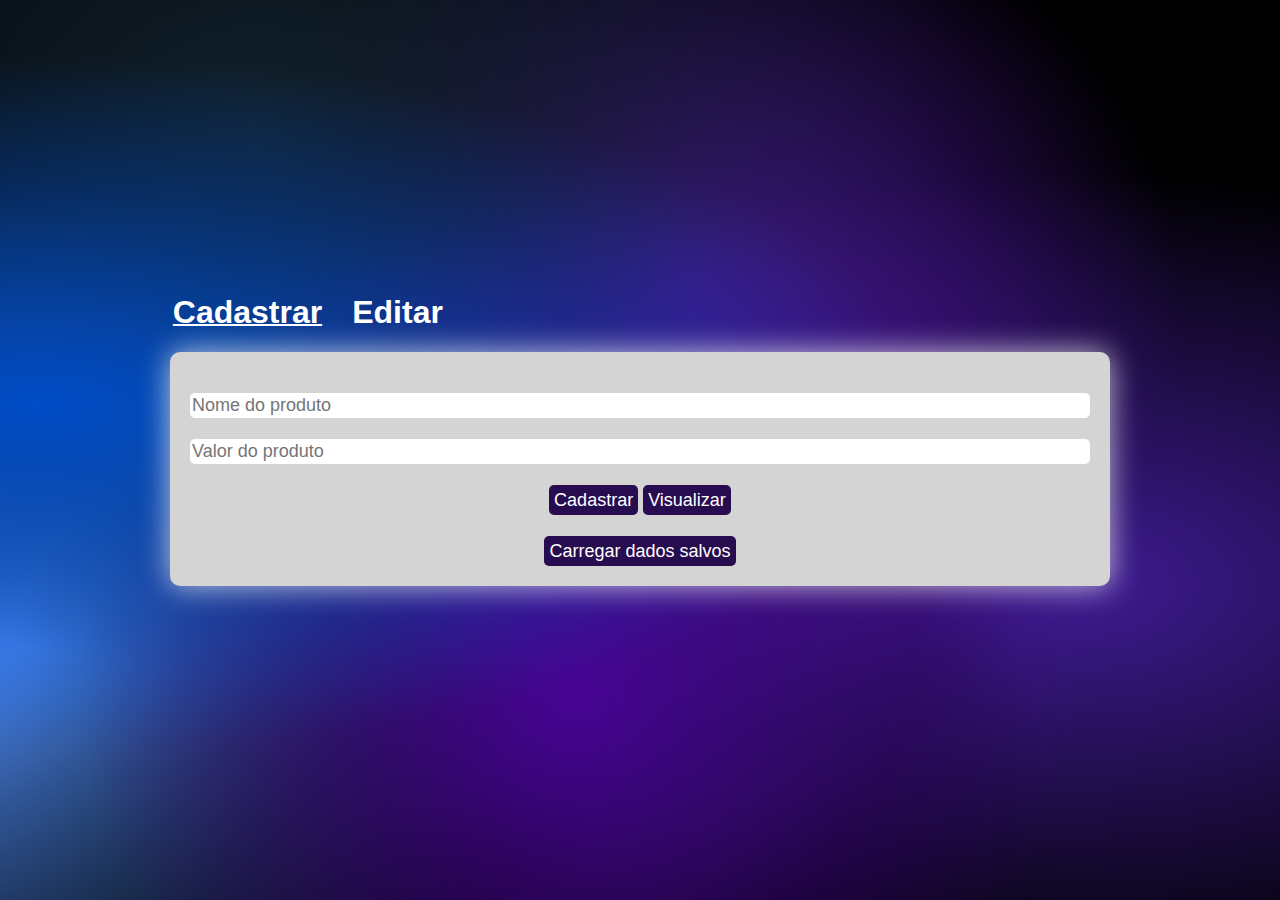
<file: index.html>
<!DOCTYPE html>
<html lang="en">

<head>
	<meta charset="UTF-8">
	<meta name="viewport" content="width=device-width, initial-scale=1.0">
	<title>Cadastro de Produtos</title>
	<link rel="stylesheet" href="style/style.css">
	<link rel="shortcut icon" href="img/favicon.png" type="image/x-icon">
</head>

<body>
	<div id="alternar">
		<h1 id="mudapracadastrar">Cadastrar</h1>
		&nbsp;&nbsp;&nbsp;&nbsp;&nbsp;&nbsp;
		<h1 id="mudapraeditar">Editar</h1>
	</div>
	<br>
	<div id="main">
		<br>
		<div id="cadastro">
			<div id="inputs_cadastro">
				<input type="text" id="nome" placeholder="Nome do produto">
				<br>
				<input type="text" id="valor" placeholder="Valor do produto">
			</div>
			<br>
			<div id="botoes">
				<button id="cadastrar">Cadastrar</button>
				<button id="ver">Visualizar</button>
			</div>
			<br>
			<button id="carregar">Carregar dados salvos</button>
		</div>
		<div id="edititems">
			<div id="apaga">
				<input type="number" id="escolheapaga" placeholder="Código do produto">
				<br>
				<button id="apagar">Apagar</button>
			</div>
			<br>
			<div id="edita">
				<input type="number" id="escolhedita" placeholder="Código do produto">
				<br>
				<input type="text" id="novonome" placeholder="Novo nome do produto">
				<br>
				<input type="text" id="novovalor" placeholder="Novo valor do produto">
			</div>
			<br>
			<button id="editar">Editar</button>
		</div>
	</div>

	<br>
	<p id="texto"></p>
	<table border="1">
		<thead>
			<tr>
				<td><strong>Produto</strong></td>
				<td><strong>Valor</strong></td>
				<td><strong>Código</strong></td>
			</tr>
		</thead>
		<tbody>

		</tbody>
	</table>

	<script src="script.js"></script>
</body>

</html>
</file>
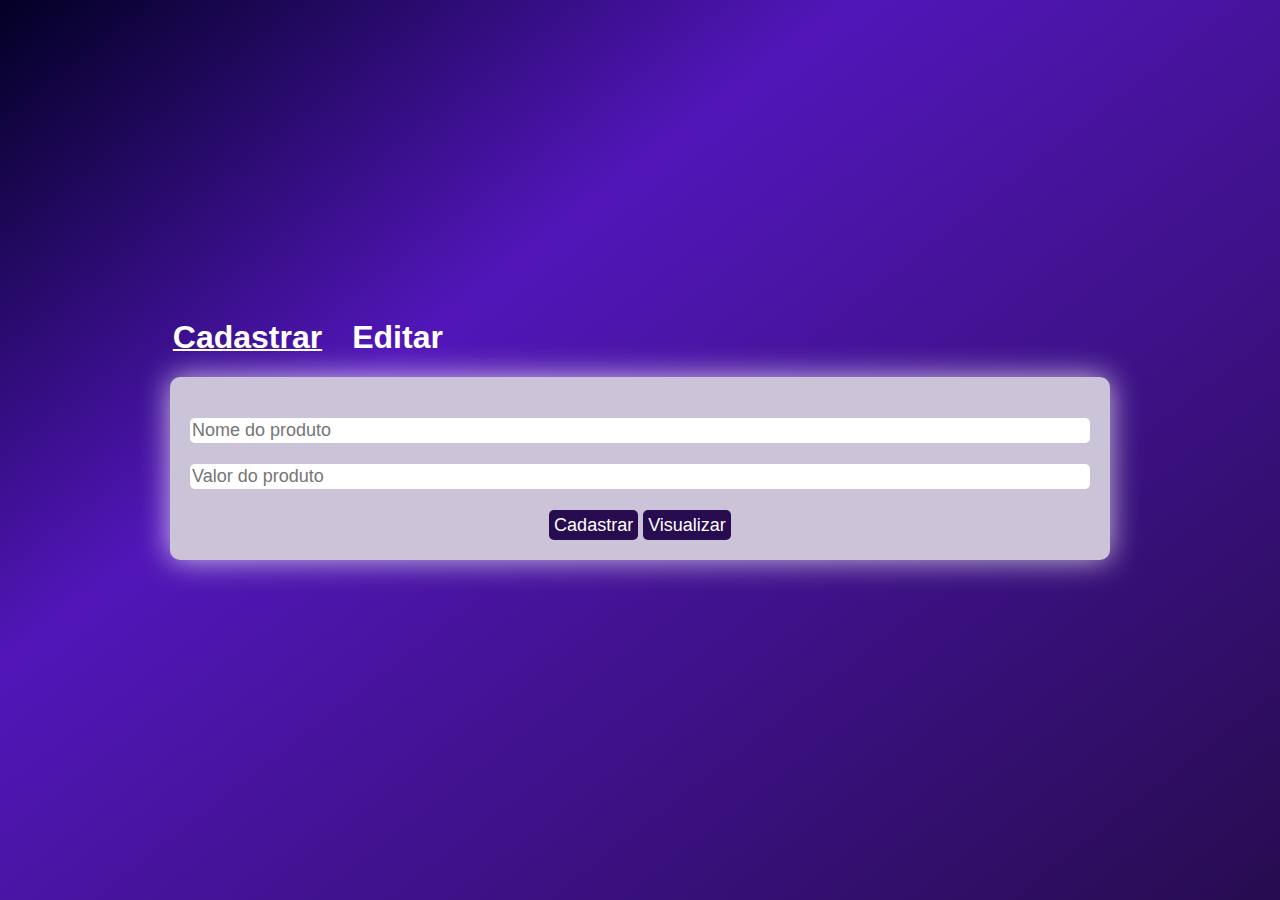
<file: src/index.html>
<!DOCTYPE html>
<html lang="en">

<head>
	<meta charset="UTF-8">
	<meta name="viewport" content="width=device-width, initial-scale=1.0">
	<title>Cadastro de Produtos</title>
	<link rel="stylesheet" href="style/style.css">
</head>

<body>
	<div id="alternar">
		<h1 id="mudapracadastrar">Cadastrar</h1>
		&nbsp;&nbsp;&nbsp;&nbsp;&nbsp;&nbsp;
		<h1 id="mudapraeditar">Editar</h1>
	</div>
	<br>
	<div id="main">
		<br>
		<div id="cadastro">
			<div id="inputs_cadastro">
				<input type="text" id="nome" placeholder="Nome do produto">
				<br>
				<input type="text" id="valor" placeholder="Valor do produto">
			</div>
			<br>
			<div>
				<button id="cadastrar">Cadastrar</button>
				<button id="ver">Visualizar</button>
			</div>
		</div>
		<div id="edititems">
			<div id="apaga">
				<input type="number" id="escolheapaga" placeholder="Código do produto">
				<br>
				<button id="apagar">Apagar</button>
			</div>
			<br>
			<div id="edita">
				<input type="number" id="escolhedita" placeholder="Código do produto">
				<br>
				<input type="text" id="novonome" placeholder="Novo nome do produto">
				<br>
				<input type="text" id="novovalor" placeholder="Novo valor do produto">
			</div>
			<br>
			<button id="editar">Editar</button>
		</div>
	</div>

	<br>
	<p id="texto"></p>
	<table border="1">
		<thead>
			<tr>
				<td><strong>Produto</strong></td>
				<td><strong>Valor</strong></td>
				<td><strong>Código</strong></td>
			</tr>
		</thead>
		<tbody>

		</tbody>
	</table>

	<script src="script.js"></script>
</body>

</html>
</file>
<file: style/style.css>
* {
    margin: 0;
    padding: 0;
    font-family: Arial, Helvetica, sans-serif;
    font-size: large;
}

body {
    display: flex;
    flex-direction: column;
    align-items: center;
    justify-content: center;
    width: 100vw;
    min-height: 100vh;
    background-color:hsla(117,0%,0%,1);
    background-image:
    radial-gradient(at 3% 45%, hsla(217,100%,39%,1) 0px, transparent 50%),
    radial-gradient(at 45% 77%, hsla(268,95%,30%,1) 0px, transparent 50%),
    radial-gradient(at 20% 14%, hsla(206,44%,12%,1) 0px, transparent 50%),
    radial-gradient(at 54% 33%, hsla(264,77%,37%,1) 0px, transparent 50%),
    radial-gradient(at 40% 97%, hsla(131,0%,0%,1) 0px, transparent 50%),
    radial-gradient(at 2% 72%, hsla(218,88%,63%,1) 0px, transparent 50%),
    radial-gradient(at 84% 65%, hsla(258,69%,34%,1) 0px, transparent 50%);
}

input {
    border: none;
    border-radius: 5px;
    padding: 2px;
    color: #270c50;
    width: 70vw;
}

h1 {
    word-spacing: 3px;
    color: white;
    font-size: xx-large;
}

button {
    background-color: #270c50;
    color: white;
    border: none;
    padding: 5px;
    border-radius: 5px;
    height: 30px;
}

table {
    display: none;
    width: 80vw;
    background-color: #d4d4d4;
    color: #270c50;
    border-radius: 10px;
    border-collapse: collapse;
    border: 1px solid #270c50;
}

td {
    width: 26.6vw;
}

thead {
    text-align: center;
}

@media only screen and (max-width: 600px) {
    div {
        display: flex;
        flex-direction: column;
        align-items: center;
        justify-content: center;
    }

    input {
        height: 40px;
        width: 90%;
    }

    button {
        height: 40px;
    }

    #botoes{
        display: flex;
        flex-direction: row;
        align-items: center;
        justify-content: center;
    }
}

#edititems {
    display: none;
    flex-direction: column;
    align-items: center;
    justify-content: center;
    -webkit-animation: anima-entraeditar 2s;
}

@-webkit-keyframes anima-entraeditar {
    from { opacity: 0;}
    to { opacity: 1;}
}

#main {
    background-color: #d4d4d4;
    padding: 20px;
    display: flex;
    flex-direction: column;
    align-items: center;
    justify-content: center;
    border-radius: 10px;
    -webkit-box-shadow: 0px 0px 30px 0px rgba(255, 255, 255, 0.74);
    -moz-box-shadow: 0px 0px 30px 0px rgba(255, 255, 255, 0.74);
    box-shadow: 0px 0px 30px 0px rgba(255, 255, 255, 0.74);
}

#cadastro {
    display: flex;
    flex-direction: column;
    align-items: center;
    justify-content: center;
    -webkit-animation: anima-entracadastrar 2s;
}

@-webkit-keyframes anima-entracadastrar {
    from { opacity: 0;}
    to { opacity: 1;}
}

#inputs_cadastro {
    display: flex;
    flex-direction: column;
    align-items: center;
    justify-content: center;
}

#alternar {
    display: flex;
    flex-direction: row;
    align-items: start;
    width: 73%;
}

#apaga,
#edita {
    display: flex;
    flex-direction: column;
    align-items: center;
    justify-content: center;
}

#mudapracadastrar {
    text-decoration: underline;
    text-decoration-color: white;
    text-decoration-thickness: 2px;
    -webkit-animation: anima-cadastrar 3s;
}

@-webkit-keyframes anima-cadastrar {
    from { opacity: 0; margin-top: -150px;}
    to { opacity: 1;margin-top: 0px;}
}

#mudapraeditar {
    text-decoration: none;
    text-decoration-color: white;
    text-decoration-thickness: 2px;
    -webkit-animation: anima-editar 3s;
}

@-webkit-keyframes anima-editar {
    from { opacity: 0; margin-top: -150px;}
    to { opacity: 1;margin-top: 0px;}
}
</file>
<file: src/style/style.css>
* {
    margin: 0;
    padding: 0;
    font-family: Arial, Helvetica, sans-serif;
    font-size: large;
}

body {
    display: flex;
    flex-direction: column;
    align-items: center;
    justify-content: center;
    width: 100vw;
    min-height: 100vh;
    background: rgb(2, 0, 36);
    background: linear-gradient(142deg, rgba(2, 0, 36, 1) 0%, rgba(82, 22, 185, 1) 35%, rgba(39, 12, 80, 1) 100%);
}

input {
    border: none;
    border-radius: 5px;
    padding: 2px;
    color: #3a5a40;
    width: 70vw;
}

h1 {
    word-spacing: 3px;
    color: white;
    font-size: xx-large;
}

button {
    background-color: #270c50;
    color: white;
    border: none;
    padding: 5px;
    border-radius: 5px;
    height: 30px;
}

table {
    display: none;
    width: 80vw;
    background-color: white;
    color: #270c50;
    border-radius: 10px;
    border-collapse: collapse;
    border: 1px solid #270c50;
}

td {
    width: 26.6vw;
}

thead {
    text-align: center;
}

@media only screen and (max-width: 600px) {
    div {
        display: flex;
        flex-direction: column;
        align-items: center;
        justify-content: center;
    }

    input {
        height: 40px;
        width: 90%;
    }

    button {
        height: 40px;
    }
}

#edititems {
    display: none;
    flex-direction: column;
    align-items: center;
    justify-content: center;
}

#main {
    background-color: #cbc3d8;
    padding: 20px;
    display: flex;
    flex-direction: column;
    align-items: center;
    justify-content: center;
    border-radius: 10px;
    -webkit-box-shadow: 0px 0px 30px 0px rgba(255, 255, 255, 0.74);
    -moz-box-shadow: 0px 0px 30px 0px rgba(255, 255, 255, 0.74);
    box-shadow: 0px 0px 30px 0px rgba(255, 255, 255, 0.74);
}

#cadastro {
    display: flex;
    flex-direction: column;
    align-items: center;
    justify-content: center;
}

#inputs_cadastro {
    display: flex;
    flex-direction: column;
    align-items: center;
    justify-content: center;
}

#alternar {
    display: flex;
    flex-direction: row;
    align-items: start;
    width: 73%;
}

#apaga,
#edita {
    display: flex;
    flex-direction: column;
    align-items: center;
    justify-content: center;
}

#mudapracadastrar {
    text-decoration: underline;
    text-decoration-color: white;
    text-decoration-thickness: 2px;
}

#mudapraeditar {
    text-decoration: none;
    text-decoration-color: white;
    text-decoration-thickness: 2px;
}
</file>
